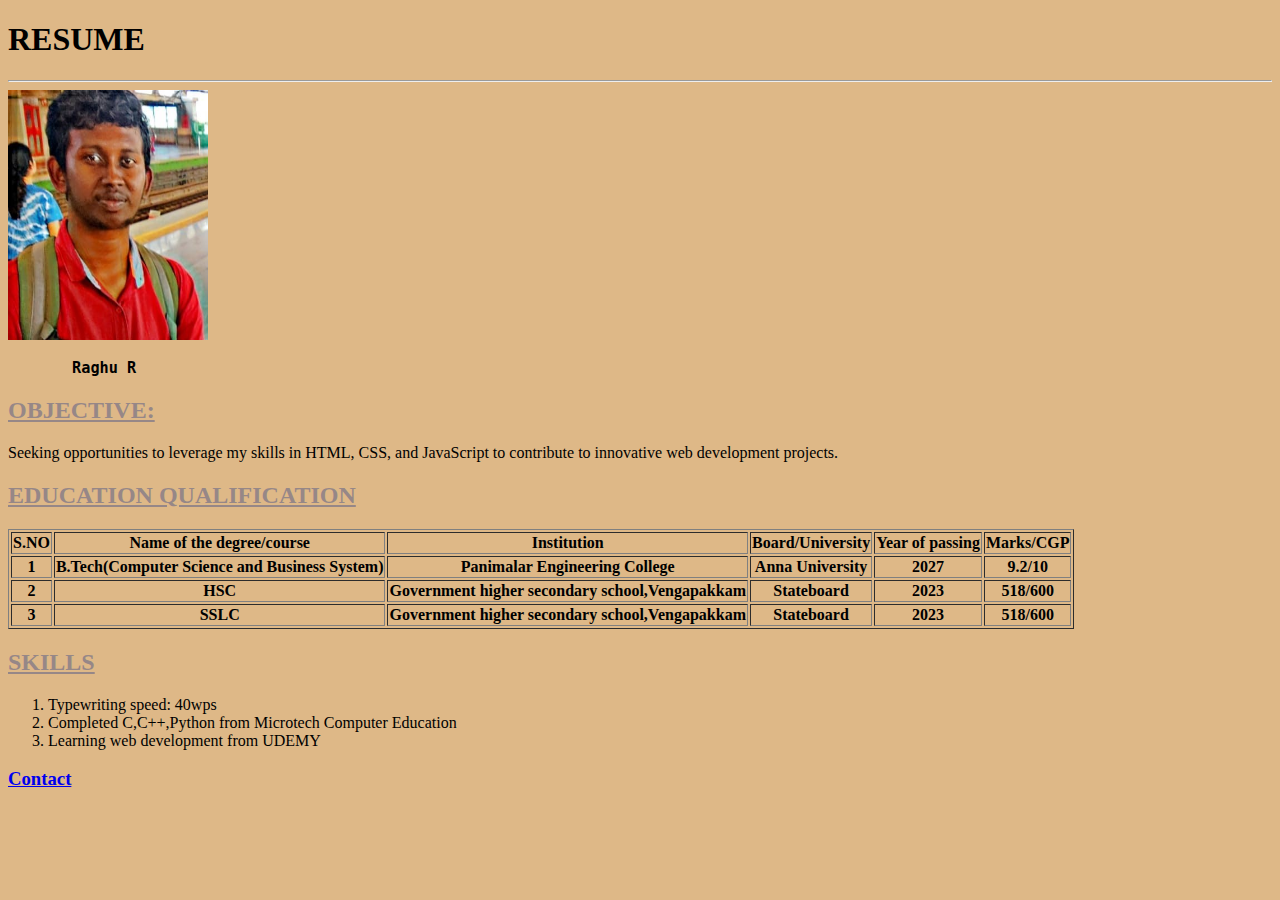
<file: index.html>
<!DOCTYPE html>
<html lang="en">

<head>
    <link rel="stylesheet" href="./c.css">
    <meta charset="UTF-8">
    <meta name="keywords" content="raghu's bio,raghu0805resume">
    <meta name="description" content="Seeking opportunities to leverage my skills in HTML, CSS, and JavaScript to contribute to innovative web
    development projects">
    <meta name="viewport" content="width=device-width, initial-scale=1.0">
    <title>Online Resume</title>
</head>

<body >
    <h1>RESUME</h1>
    <hr>
    <img src="./WhatsApp Image 2024-01-20 at 12.27.52_6c5e7d46.jpg" height="250" width="200" draggable="true">
    <pre><h3>       Raghu R </h3></pre>
    <h2>
        <U>OBJECTIVE:</U>

    </h2>
    <p>Seeking opportunities to leverage my skills in HTML, CSS, and JavaScript to contribute to innovative web
        development projects.</p>
    <h2><U>EDUCATION QUALIFICATION</U></h2>
    <table border="" cellpading="10px">
        <tr>
            <th>S.NO</th>
            <th>Name of the degree/course</th>
            <th>Institution</th>
            <th>Board/University</th>
            <th>Year of passing</th>
            <th>Marks/CGP</th>
        </tr>
        <tr>
            <th>1</th>
            <th>B.Tech(Computer Science and Business System)</th>
            <th>Panimalar Engineering College</th>
            <th>Anna University</th>
            <th>2027</th>
            <th>9.2/10</th>
        </tr>
        <tr>
            <th>2</th>
            <th>HSC</th>
            <th>Government higher secondary school,Vengapakkam</th>
            <th>Stateboard</th>
            <th>2023</th>
            <th>518/600</th>
        </tr>
        <tr>
            <th>3</th>
            <th>SSLC</th>
            <th>Government higher secondary school,Vengapakkam</th>
            <th>Stateboard</th>
            <th>2023</th>
            <th>518/600</th>
        </tr>
    </table>
    <h2><U>SKILLS</U></h2>
    <ol>
        <li>Typewriting speed: 40wps</li>
        <li>Completed C,C++,Python from Microtech Computer Education</li>
        <li>Learning web development from UDEMY</li>
    </ol>
    <h3><a href="./contact.html">Contact</a></h3>
</body>

</html>
</file>
<file: c.css>
body{
    background-color:burlywood;
}
h2{
    color:rgb( 150, 135, 135)

}
</file>
